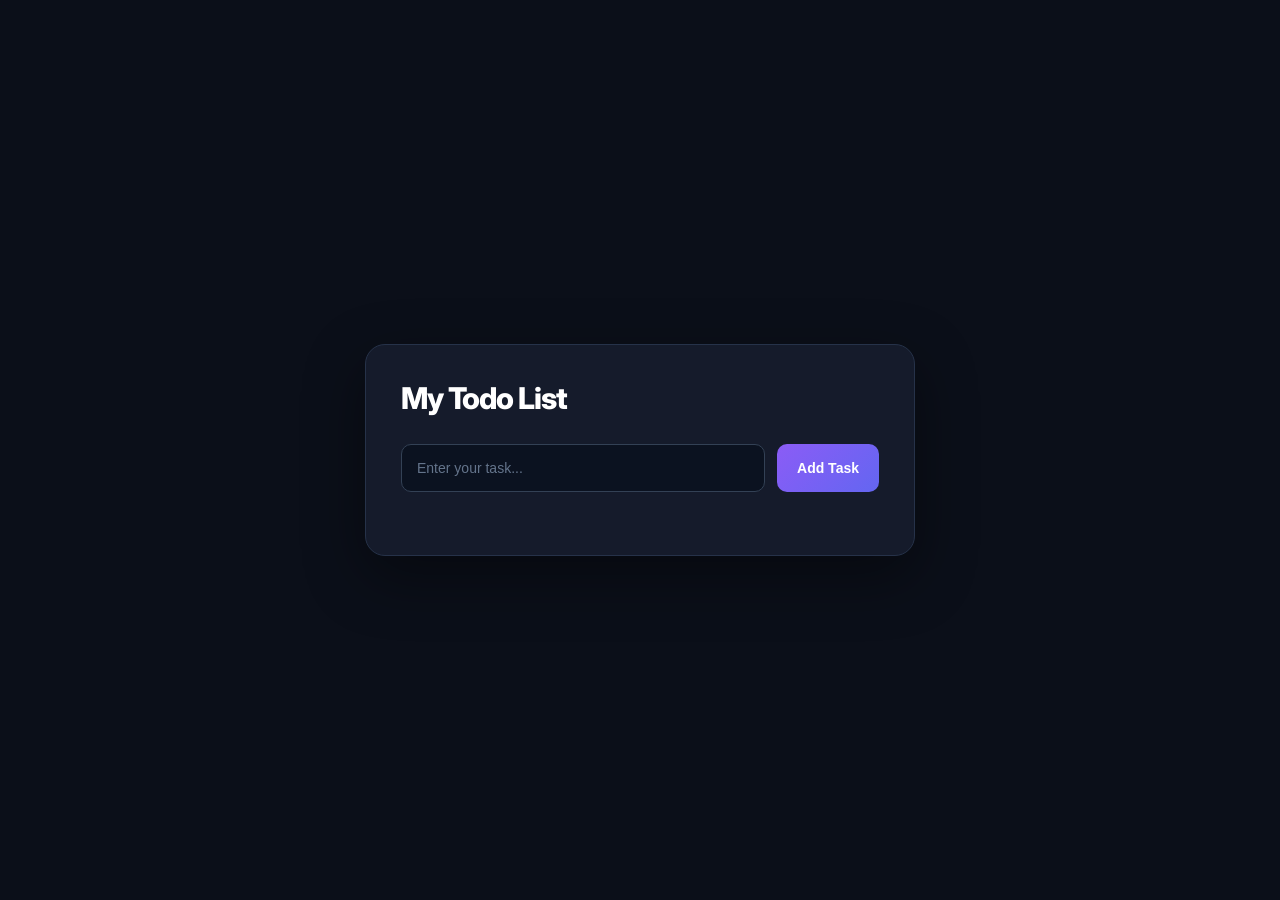
<file: 8-Projects/01-todo-local-storage/index.html>
<!DOCTYPE html>
<html lang="en">

<head>
    <meta charset="UTF-8">
    <meta name="viewport" content="width=device-width, initial-scale=1.0">
    <title>Todo App</title>
    <link rel="stylesheet" href="style.css">
</head>

<body>

    <main class="container">

        <h1>My Todo List</h1>

        <div class="input-section">
            <input
                type="text"
                id="taskInput"
                placeholder="Enter your task..."
            >

            <button id="addTaskBtn">Add Task</button>
        </div>

        <ul id="taskList"></ul>

    </main>

    <script src="script.js"></script>

</body>
</html>
</file>
<file: 8-Projects/01-todo-local-storage/style.css>
/* Google Font */
@import url('https://fonts.googleapis.com/css2?family=Inter:wght@400;500;600;700;800&display=swap');

/* Reset */
* {
    margin: 0;
    padding: 0;
    box-sizing: border-box;
}

body {
    font-family: 'Inter', sans-serif;
    background: #0b0f19;
    color: #f1f5f9;
    min-height: 100vh;
    display: flex;
    justify-content: center;
    align-items: center;
    padding: 30px 16px;
}

/* Main Container */
.container {
    width: 100%;
    max-width: 550px;
    background: #151b2b;
    padding: 35px;
    border: 1px solid #263249;
    border-radius: 20px;
    box-shadow: 0 20px 60px rgba(0, 0, 0, 0.4);
}

/* Heading */
h1 {
    font-size: 30px;
    font-weight: 800;
    margin-bottom: 28px;
    letter-spacing: -1px;
    color: #ffffff;
}

/* Input Section */
.input-section {
    display: flex;
    gap: 12px;
    margin-bottom: 28px;
}

input {
    flex: 1;
    min-width: 0;
    padding: 15px;
    background: #0b1220;
    border: 1px solid #334155;
    border-radius: 10px;
    outline: none;
    color: #ffffff;
    font-size: 14px;
    transition: border 0.3s ease;
}

input::placeholder {
    color: #64748b;
}

input:focus {
    border-color: #8b5cf6;
}

/* Add Button */
button {
    border: none;
    padding: 0 20px;
    background: linear-gradient(135deg, #8b5cf6, #6366f1);
    color: white;
    border-radius: 10px;
    font-size: 14px;
    font-weight: 600;
    cursor: pointer;
    transition: transform 0.2s ease, box-shadow 0.2s ease;
}

button:hover {
    transform: translateY(-2px);
    box-shadow: 0 6px 20px rgba(139, 92, 246, 0.3);
}

/* Task List */
ul {
    list-style: none;
}

li {
    display: flex;
    justify-content: space-between;
    align-items: center;
    gap: 12px;
    padding: 16px;
    margin-bottom: 12px;
    background: #1e293b;
    border: 1px solid #334155;
    border-radius: 12px;
    color: #e2e8f0;
    font-size: 14px;
    overflow-wrap: anywhere;
}

/* Delete Button */
li button {
    background: #3b1c2a;
    color: #fb7185;
    padding: 8px 12px;
    border: 1px solid #5b2638;
    border-radius: 8px;
    flex-shrink: 0;
}

li button:hover {
    background: #7f1d1d;
    box-shadow: none;
}

/* Mobile Responsive */
@media (max-width: 480px) {
    .container {
        padding: 24px 18px;
    }

    h1 {
        font-size: 25px;
    }

    .input-section {
        gap: 8px;
    }

    button {
        padding: 0 14px;
    }
}
</file>
